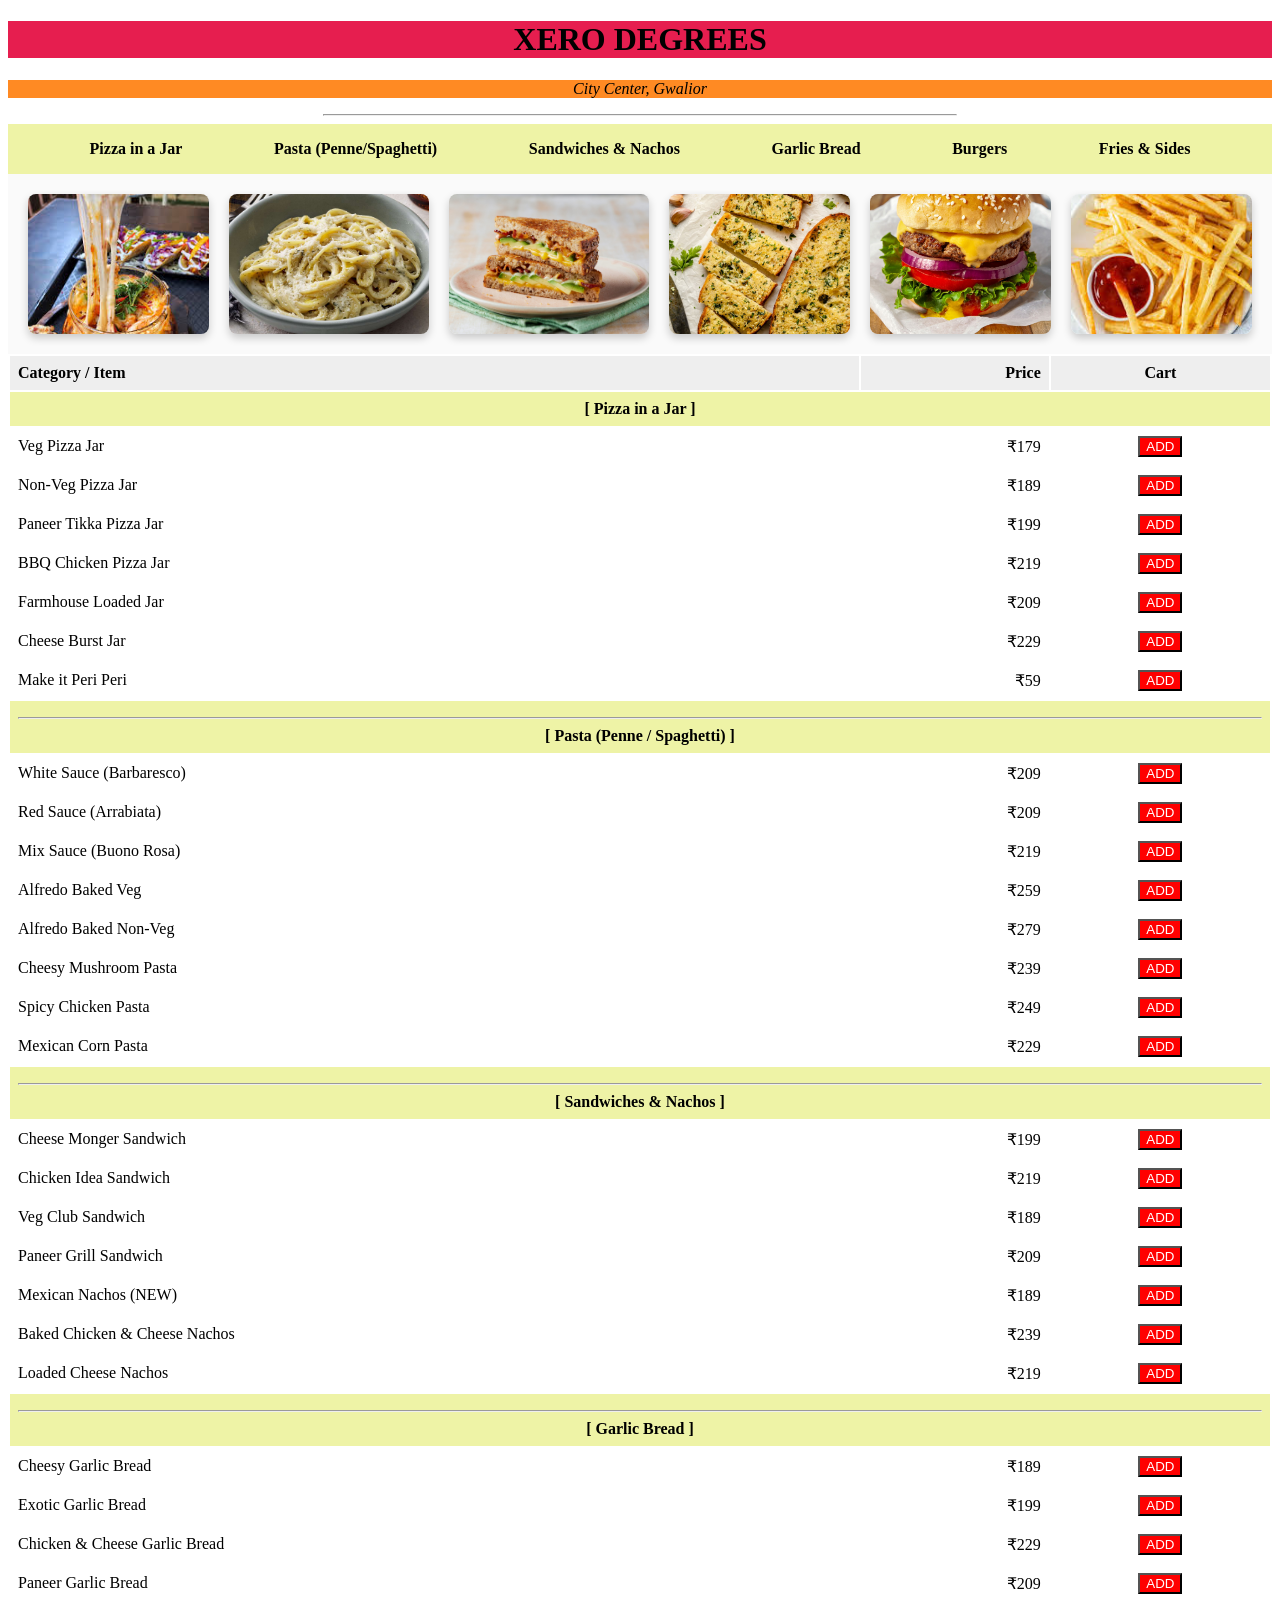
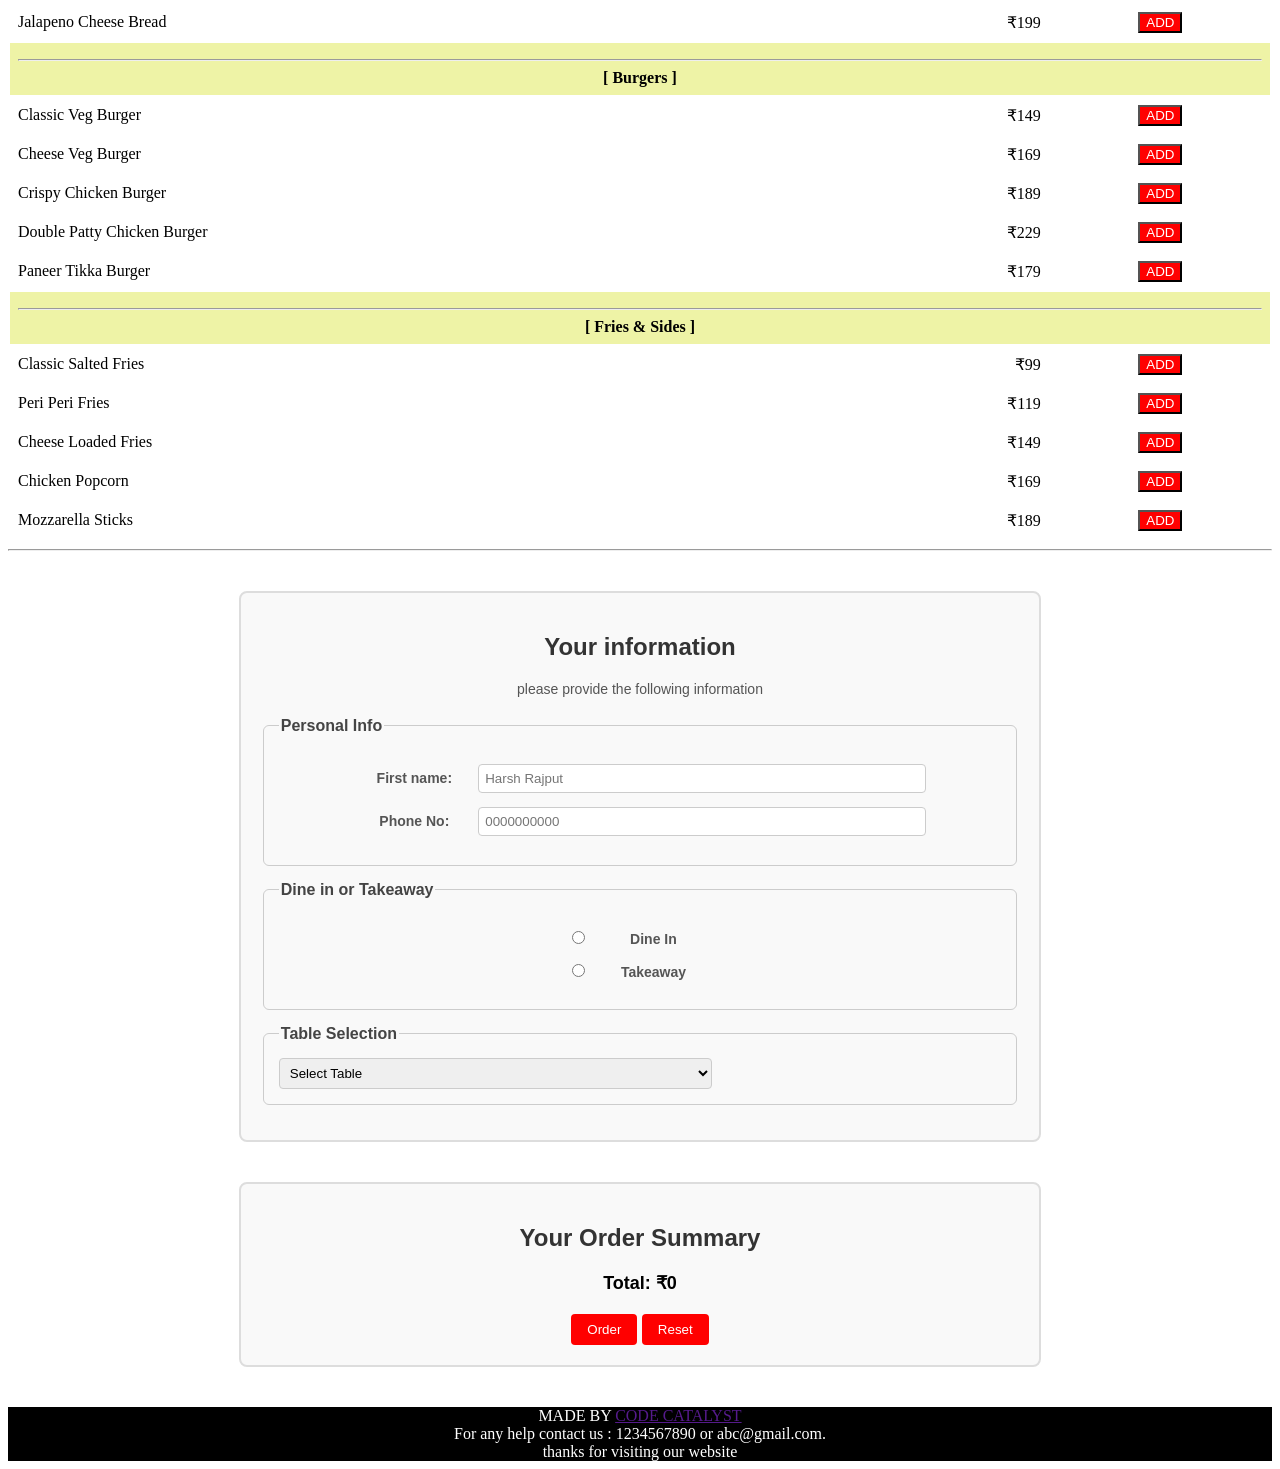
<file: index.html>
<!DOCTYPE html>
<html lang="en">
<head>
    <meta charset="UTF-8">
    <title>Xero Degrees Gwalior - Full Menu & Order</title>
    <link rel="stylesheet" href="1st.css">
</head>
<body>
    <center>
        <h1 id="cafename">XERO DEGREES</h1>
        <p id="cafeaddress"><i>City Center, Gwalior</i></p>
        <hr width="50%">
    </center>
    <header>
        <div id="navbar">
            <nav>
                <a class="navbar" href="#pizza-Jar">Pizza in a Jar</a>
                <a class="navbar" href="#pasta">Pasta (Penne/Spaghetti)</a>
                <a class="navbar" href="#sandwitches-Nachos">Sandwiches & Nachos</a>
                <a class="navbar" href="#GarlicBread">Garlic Bread</a>
                <a class="navbar" href="#Burgers">Burgers</a>
                <a class="navbar" href="#Fries-sides">Fries & Sides</a>
            </nav>
        </div>
    </header>
    <section id="food-gallery">
    <img src="pizza_in_a_jar.png" alt="pizza in a jar">
    <img src="pasta.png" alt="Pasta">
    <img src="sandwitch.png" alt="sandwitch">
    <img src="garlic_bread.png" alt="garlic bread">
    <img src="burger.png" alt="Burger">
    <img src="fries.png" alt="Fries">
</section>
    <table width="100%" cellpadding="8">
        <thead>
            <tr bgcolor="#eeeeee">
                <th align="left">Category / Item</th>
                <th align="right">Price</th>
                <th align="center">Cart</th>
            </tr>
        </thead>
        <tbody>

            <tr class="menusubheading" id="pizza-Jar"><td colspan="3"><b>[ Pizza in a Jar ]</b></td></tr>

            <tr>
                <td>Veg Pizza Jar</td>
                <td align="right">₹179</td>
                <td align="center">
                    <div class="cart-control">
                        <button class="add-btn" onclick="addItem(this,179,'Veg Pizza Jar')">ADD</button>
                        <div class="qty-control" style="display:none;">
                            <button onclick="decrease(this,179,'Veg Pizza Jar')">-</button>
                            <span class="qty">1</span>
                            <button onclick="increase(this,179,'Veg Pizza Jar')">+</button>
                        </div>
                    </div>
                </td>
            </tr>

            <tr>
                <td>Non-Veg Pizza Jar</td>
                <td align="right">₹189</td>
                <td align="center">
                    <div class="cart-control">
                        <button class="add-btn" onclick="addItem(this,189,'Non-Veg Pizza Jar')">ADD</button>
                        <div class="qty-control" style="display:none;">
                            <button onclick="decrease(this,189,'Non-Veg Pizza Jar')">-</button>
                            <span class="qty">1</span>
                            <button onclick="increase(this,189,'Non-Veg Pizza Jar')">+</button>
                        </div>
                    </div>
                </td>
            </tr>

            <tr>
                <td>Paneer Tikka Pizza Jar</td>
                <td align="right">₹199</td>
                <td align="center">
                    <div class="cart-control">
                        <button class="add-btn" onclick="addItem(this,199,'Paneer Tikka Pizza Jar')">ADD</button>
                        <div class="qty-control" style="display:none;">
                            <button onclick="decrease(this,199,'Paneer Tikka Pizza Jar')">-</button>
                            <span class="qty">1</span>
                            <button onclick="increase(this,199,'Paneer Tikka Pizza Jar')">+</button>
                        </div>
                    </div>
                </td>
            </tr>

            <tr>
                <td>BBQ Chicken Pizza Jar</td>
                <td align="right">₹219</td>
                <td align="center">
                    <div class="cart-control">
                        <button class="add-btn" onclick="addItem(this,219,'BBQ Chicken Pizza Jar')">ADD</button>
                        <div class="qty-control" style="display:none;">
                            <button onclick="decrease(this,219,'BBQ Chicken Pizza Jar')">-</button>
                            <span class="qty">1</span>
                            <button onclick="increase(this,219,'BBQ Chicken Pizza Jar')">+</button>
                        </div>
                    </div>
                </td>
            </tr>

            <tr>
                <td>Farmhouse Loaded Jar</td>
                <td align="right">₹209</td>
                <td align="center">
                    <div class="cart-control">
                        <button class="add-btn" onclick="addItem(this,209,'Farmhouse Loaded Jar')">ADD</button>
                        <div class="qty-control" style="display:none;">
                            <button onclick="decrease(this,209,'Farmhouse Loaded Jar')">-</button>
                            <span class="qty">1</span>
                            <button onclick="increase(this,209,'Farmhouse Loaded Jar')">+</button>
                        </div>
                    </div>
                </td>
            </tr>

            <tr>
                <td>Cheese Burst Jar</td>
                <td align="right">₹229</td>
                <td align="center">
                    <div class="cart-control">
                        <button class="add-btn" onclick="addItem(this,229,'Cheese Burst Jar')">ADD</button>
                        <div class="qty-control" style="display:none;">
                            <button onclick="decrease(this,229,'Cheese Burst Jar')">-</button>
                            <span class="qty">1</span>
                            <button onclick="increase(this,229,'Cheese Burst Jar')">+</button>
                        </div>
                    </div>
                </td>
            </tr>

            <tr>
                <td>Make it Peri Peri</td>
                <td align="right">₹59</td>
                <td align="center">
                    <div class="cart-control">
                        <button class="add-btn" onclick="addItem(this,59,'Peri Peri Addon')">ADD</button>
                        <div class="qty-control" style="display:none;">
                            <button onclick="decrease(this,59,'Peri Peri Addon')">-</button>
                            <span class="qty">1</span>
                            <button onclick="increase(this,59,'Peri Peri Addon')">+</button>
                        </div>
                    </div>
                </td>
            </tr>

           <tr class="menusubheading" id="pasta"><td colspan="3"><hr><b>[ Pasta (Penne / Spaghetti) ]</b></td></tr>

            <tr><td>White Sauce (Barbaresco)</td><td align="right">₹209</td><td align="center"><div class="cart-control"><button class="add-btn" onclick="addItem(this,209,'White Sauce Pasta')">ADD</button><div class="qty-control" style="display:none;"><button onclick="decrease(this,209,'White Sauce Pasta')">-</button><span class="qty">1</span><button onclick="increase(this,209,'White Sauce Pasta')">+</button></div></div></td></tr>
            <tr><td>Red Sauce (Arrabiata)</td><td align="right">₹209</td><td align="center"><div class="cart-control"><button class="add-btn" onclick="addItem(this,209,'Red Sauce Pasta')">ADD</button><div class="qty-control" style="display:none;"><button onclick="decrease(this,209,'Red Sauce Pasta')">-</button><span class="qty">1</span><button onclick="increase(this,209,'Red Sauce Pasta')">+</button></div></div></td></tr>
            <tr><td>Mix Sauce (Buono Rosa)</td><td align="right">₹219</td><td align="center"><div class="cart-control"><button class="add-btn" onclick="addItem(this,219,'Mix Sauce Pasta')">ADD</button><div class="qty-control" style="display:none;"><button onclick="decrease(this,219,'Mix Sauce Pasta')">-</button><span class="qty">1</span><button onclick="increase(this,219,'Mix Sauce Pasta')">+</button></div></div></td></tr>
            <tr><td>Alfredo Baked Veg</td><td align="right">₹259</td><td align="center"><div class="cart-control"><button class="add-btn" onclick="addItem(this,259,'Alfredo Veg')">ADD</button><div class="qty-control" style="display:none;"><button onclick="decrease(this,259,'Alfredo Veg')">-</button><span class="qty">1</span><button onclick="increase(this,259,'Alfredo Veg')">+</button></div></div></td></tr>
            <tr><td>Alfredo Baked Non-Veg</td><td align="right">₹279</td><td align="center"><div class="cart-control"><button class="add-btn" onclick="addItem(this,279,'Alfredo NonVeg')">ADD</button><div class="qty-control" style="display:none;"><button onclick="decrease(this,279,'Alfredo NonVeg')">-</button><span class="qty">1</span><button onclick="increase(this,279,'Alfredo NonVeg')">+</button></div></div></td></tr>
            <tr><td>Cheesy Mushroom Pasta</td><td align="right">₹239</td><td align="center"><div class="cart-control"><button class="add-btn" onclick="addItem(this,239,'Mushroom Pasta')">ADD</button><div class="qty-control" style="display:none;"><button onclick="decrease(this,239,'Mushroom Pasta')">-</button><span class="qty">1</span><button onclick="increase(this,239,'Mushroom Pasta')">+</button></div></div></td></tr>
            <tr><td>Spicy Chicken Pasta</td><td align="right">₹249</td><td align="center"><div class="cart-control"><button class="add-btn" onclick="addItem(this,249,'Chicken Pasta')">ADD</button><div class="qty-control" style="display:none;"><button onclick="decrease(this,249,'Chicken Pasta')">-</button><span class="qty">1</span><button onclick="increase(this,249,'Chicken Pasta')">+</button></div></div></td></tr>
            <tr><td>Mexican Corn Pasta</td><td align="right">₹229</td><td align="center"><div class="cart-control"><button class="add-btn" onclick="addItem(this,229,'Corn Pasta')">ADD</button><div class="qty-control" style="display:none;"><button onclick="decrease(this,229,'Corn Pasta')">-</button><span class="qty">1</span><button onclick="increase(this,229,'Corn Pasta')">+</button></div></div></td></tr>

            <tr class="menusubheading" id="sandwitches-Nachos"><td colspan="3"><hr><b>[ Sandwiches & Nachos ]</b></td></tr>

            <tr><td>Cheese Monger Sandwich</td><td align="right">₹199</td><td align="center"><div class="cart-control"><button class="add-btn" onclick="addItem(this,199,'Cheese Monger Sandwich')">ADD</button><div class="qty-control" style="display:none;"><button onclick="decrease(this,199,'Cheese Monger Sandwich')">-</button><span class="qty">1</span><button onclick="increase(this,199,'Cheese Monger Sandwich')">+</button></div></div></td></tr>
            <tr><td>Chicken Idea Sandwich</td><td align="right">₹219</td><td align="center"><div class="cart-control"><button class="add-btn" onclick="addItem(this,219,'Chicken Idea Sandwich')">ADD</button><div class="qty-control" style="display:none;"><button onclick="decrease(this,219,'Chicken Idea Sandwich')">-</button><span class="qty">1</span><button onclick="increase(this,219,'Chicken Idea Sandwich')">+</button></div></div></td></tr>
            <tr><td>Veg Club Sandwich</td><td align="right">₹189</td><td align="center"><div class="cart-control"><button class="add-btn" onclick="addItem(this,189,'Veg Club Sandwich')">ADD</button><div class="qty-control" style="display:none;"><button onclick="decrease(this,189,'Veg Club Sandwich')">-</button><span class="qty">1</span><button onclick="increase(this,189,'Veg Club Sandwich')">+</button></div></div></td></tr>
            <tr><td>Paneer Grill Sandwich</td><td align="right">₹209</td><td align="center"><div class="cart-control"><button class="add-btn" onclick="addItem(this,209,'Paneer Grill Sandwich')">ADD</button><div class="qty-control" style="display:none;"><button onclick="decrease(this,209,'Paneer Grill Sandwich')">-</button><span class="qty">1</span><button onclick="increase(this,209,'Paneer Grill Sandwich')">+</button></div></div></td></tr>
            <tr><td>Mexican Nachos (NEW)</td><td align="right">₹189</td><td align="center"><div class="cart-control"><button class="add-btn" onclick="addItem(this,189,'Mexican Nachos')">ADD</button><div class="qty-control" style="display:none;"><button onclick="decrease(this,189,'Mexican Nachos')">-</button><span class="qty">1</span><button onclick="increase(this,189,'Mexican Nachos')">+</button></div></div></td></tr>
            <tr><td>Baked Chicken & Cheese Nachos</td><td align="right">₹239</td><td align="center"><div class="cart-control"><button class="add-btn" onclick="addItem(this,239,'Chicken Nachos')">ADD</button><div class="qty-control" style="display:none;"><button onclick="decrease(this,239,'Chicken Nachos')">-</button><span class="qty">1</span><button onclick="increase(this,239,'Chicken Nachos')">+</button></div></div></td></tr>
            <tr><td>Loaded Cheese Nachos</td><td align="right">₹219</td><td align="center"><div class="cart-control"><button class="add-btn" onclick="addItem(this,219,'Cheese Nachos')">ADD</button><div class="qty-control" style="display:none;"><button onclick="decrease(this,219,'Cheese Nachos')">-</button><span class="qty">1</span><button onclick="increase(this,219,'Cheese Nachos')">+</button></div></div></td></tr>

            <tr class="menusubheading" id="GarlicBread"><td colspan="3"><hr><b>[ Garlic Bread ]</b></td></tr>

            <tr><td>Cheesy Garlic Bread</td><td align="right">₹189</td><td align="center"><div class="cart-control"><button class="add-btn" onclick="addItem(this,189,'Cheesy Garlic Bread')">ADD</button><div class="qty-control" style="display:none;"><button onclick="decrease(this,189,'Cheesy Garlic Bread')">-</button><span class="qty">1</span><button onclick="increase(this,189,'Cheesy Garlic Bread')">+</button></div></div></td></tr>
            <tr><td>Exotic Garlic Bread</td><td align="right">₹199</td><td align="center"><div class="cart-control"><button class="add-btn" onclick="addItem(this,199,'Exotic Garlic Bread')">ADD</button><div class="qty-control" style="display:none;"><button onclick="decrease(this,199,'Exotic Garlic Bread')">-</button><span class="qty">1</span><button onclick="increase(this,199,'Exotic Garlic Bread')">+</button></div></div></td></tr>
            <tr><td>Chicken & Cheese Garlic Bread</td><td align="right">₹229</td><td align="center"><div class="cart-control"><button class="add-btn" onclick="addItem(this,229,'Chicken Garlic Bread')">ADD</button><div class="qty-control" style="display:none;"><button onclick="decrease(this,229,'Chicken Garlic Bread')">-</button><span class="qty">1</span><button onclick="increase(this,229,'Chicken Garlic Bread')">+</button></div></div></td></tr>
            <tr><td>Paneer Garlic Bread</td><td align="right">₹209</td><td align="center"><div class="cart-control"><button class="add-btn" onclick="addItem(this,209,'Paneer Garlic Bread')">ADD</button><div class="qty-control" style="display:none;"><button onclick="decrease(this,209,'Paneer Garlic Bread')">-</button><span class="qty">1</span><button onclick="increase(this,209,'Paneer Garlic Bread')">+</button></div></div></td></tr>
            <tr><td>Jalapeno Cheese Bread</td><td align="right">₹199</td><td align="center"><div class="cart-control"><button class="add-btn" onclick="addItem(this,199,'Jalapeno Bread')">ADD</button><div class="qty-control" style="display:none;"><button onclick="decrease(this,199,'Jalapeno Bread')">-</button><span class="qty">1</span><button onclick="increase(this,199,'Jalapeno Bread')">+</button></div></div></td></tr>

            <tr class="menusubheading" id="Burgers"><td colspan="3"><hr><b>[ Burgers ]</b></td></tr>

            <tr><td>Classic Veg Burger</td><td align="right">₹149</td><td align="center"><div class="cart-control"><button class="add-btn" onclick="addItem(this,149,'Veg Burger')">ADD</button><div class="qty-control" style="display:none;"><button onclick="decrease(this,149,'Veg Burger')">-</button><span class="qty">1</span><button onclick="increase(this,149,'Veg Burger')">+</button></div></div></td></tr>
            <tr><td>Cheese Veg Burger</td><td align="right">₹169</td><td align="center"><div class="cart-control"><button class="add-btn" onclick="addItem(this,169,'Cheese Veg Burger')">ADD</button><div class="qty-control" style="display:none;"><button onclick="decrease(this,169,'Cheese Veg Burger')">-</button><span class="qty">1</span><button onclick="increase(this,169,'Cheese Veg Burger')">+</button></div></div></td></tr>
            <tr><td>Crispy Chicken Burger</td><td align="right">₹189</td><td align="center"><div class="cart-control"><button class="add-btn" onclick="addItem(this,189,'Crispy Chicken Burger')">ADD</button><div class="qty-control" style="display:none;"><button onclick="decrease(this,189,'Crispy Chicken Burger')">-</button><span class="qty">1</span><button onclick="increase(this,189,'Crispy Chicken Burger')">+</button></div></div></td></tr>
            <tr><td>Double Patty Chicken Burger</td><td align="right">₹229</td><td align="center"><div class="cart-control"><button class="add-btn" onclick="addItem(this,229,'Double Patty Burger')">ADD</button><div class="qty-control" style="display:none;"><button onclick="decrease(this,229,'Double Patty Burger')">-</button><span class="qty">1</span><button onclick="increase(this,229,'Double Patty Burger')">+</button></div></div></td></tr>
            <tr><td>Paneer Tikka Burger</td><td align="right">₹179</td><td align="center"><div class="cart-control"><button class="add-btn" onclick="addItem(this,179,'Paneer Burger')">ADD</button><div class="qty-control" style="display:none;"><button onclick="decrease(this,179,'Paneer Burger')">-</button><span class="qty">1</span><button onclick="increase(this,179,'Paneer Burger')">+</button></div></div></td></tr>

           <tr class="menusubheading" id="Fries-sides"><td colspan="3"><hr><b>[ Fries & Sides ]</b></td></tr>

            <tr><td>Classic Salted Fries</td><td align="right">₹99</td><td align="center"><div class="cart-control"><button class="add-btn" onclick="addItem(this,99,'Salted Fries')">ADD</button><div class="qty-control" style="display:none;"><button onclick="decrease(this,99,'Salted Fries')">-</button><span class="qty">1</span><button onclick="increase(this,99,'Salted Fries')">+</button></div></div></td></tr>
            <tr><td>Peri Peri Fries</td><td align="right">₹119</td><td align="center"><div class="cart-control"><button class="add-btn" onclick="addItem(this,119,'Peri Peri Fries')">ADD</button><div class="qty-control" style="display:none;"><button onclick="decrease(this,119,'Peri Peri Fries')">-</button><span class="qty">1</span><button onclick="increase(this,119,'Peri Peri Fries')">+</button></div></div></td></tr>
            <tr><td>Cheese Loaded Fries</td><td align="right">₹149</td><td align="center"><div class="cart-control"><button class="add-btn" onclick="addItem(this,149,'Cheese Fries')">ADD</button><div class="qty-control" style="display:none;"><button onclick="decrease(this,149,'Cheese Fries')">-</button><span class="qty">1</span><button onclick="increase(this,149,'Cheese Fries')">+</button></div></div></td></tr>
            <tr><td>Chicken Popcorn</td><td align="right">₹169</td><td align="center"><div class="cart-control"><button class="add-btn" onclick="addItem(this,169,'Chicken Popcorn')">ADD</button><div class="qty-control" style="display:none;"><button onclick="decrease(this,169,'Chicken Popcorn')">-</button><span class="qty">1</span><button onclick="increase(this,169,'Chicken Popcorn')">+</button></div></div></td></tr>
            <tr><td>Mozzarella Sticks</td><td align="right">₹189</td><td align="center"><div class="cart-control"><button class="add-btn" onclick="addItem(this,189,'Mozzarella Sticks')">ADD</button><div class="qty-control" style="display:none;"><button onclick="decrease(this,189,'Mozzarella Sticks')">-</button><span class="qty">1</span><button onclick="increase(this,189,'Mozzarella Sticks')">+</button></div></div></td></tr>

        </tbody>
    </table>

    <hr>
    <article id="customer_info">
    <h2>Your information</h2>
    <p>please provide the following information</p>
    <form id="customerForm">

    <fieldset>
        <legend>Personal Info</legend>

        <p>
            <label for="firstName">First name:</label>
            <input type="text" name="firstName" id="firstName" placeholder="Harsh Rajput" required>
        </p>

        <p>
            <label for="phone">Phone No:</label>
            <input type="tel" name="phone" id="phone" placeholder="0000000000" pattern="[0-9]{10}" required>
        </p>

    </fieldset>

    <fieldset>

        <legend>Dine in or Takeaway</legend>

        <p>
            <input type="radio" name="wheretoeat" id="dinein" value="Dine In" required>
            <label for="dinein">Dine In</label>
        </p>

        <p>
            <input type="radio" name="wheretoeat" id="takeaway" value="Takeaway">
            <label for="takeaway">Takeaway</label>
        </p>

    </fieldset>

    <fieldset>

        <legend>Table Selection</legend>

        <select id="tableNo" required>
            <option value="">Select Table</option>
            <option value="1">Table 1</option>
            <option value="2">Table 2</option>
            <option value="3">Table 3</option>
            <option value="4">Table 4</option>
            <option value="5">Table 5</option>
            <option value="6">Table 6</option>
            <option value="7">Table 7</option>
            <option value="8">Table 8</option>
            <option value="9">Table 9</option>
            <option value="10">Table 10</option>
        </select>

    </fieldset>

</form>
</article>
<section id="cart-section">
        <h2>Your Order Summary</h2>
        <ul id="cart-items"></ul>
        <p><strong>Total: ₹<span id="total-price">0</span></strong></p>
        <button onclick="placeOrder()">Order</button>
        <button onclick="resetCart()">Reset</button>
    </section>

    <script src="1st.js"></script>

</body>
<footer>
    MADE BY <a href="">CODE CATALYST</a>
    
    <br>
    For any help contact us : <a class="contactus">1234567890</a> or <a id="contactus">abc@gmail.com.</a>
    <br>
    thanks for visiting our website
</footer>
</html>
</file>
<file: 1st.css>
#cafename{
    background-color:#e61e4f;
}

#cafeaddress{
    background-color:#ff8a23;
}

nav{
    display:flex;
    justify-content:space-evenly;
    align-items:center;
    width:100%;
    background-color:rgb(238,243,166);
    padding:10px 0;
}

.navbar{
    text-decoration:none;
    color:black;
    font-weight:bold;
    padding:6px 10px;
}

.menusubheading{
    text-align:center;
    background-color:rgb(238,243,166);
}

button{
    background-color:red;
    color:white;
}

footer{
    background-color:black;
    color:white;
    text-align:center;
}

/* Shared section styling */

#customer_info,
#cart-section{
    width:60%;
    margin:40px auto;
    padding:20px;
    background-color:#f9f9f9;
    border:2px solid #ddd;
    border-radius:8px;
    font-family:Arial,sans-serif;
}

#cart-section{
    text-align:center;
}

#cart-section h2,
#customer_info h2{
    text-align:center;
    color:#333;
}

#customer_info p{
    text-align:center;
    color:#555;
    font-size:14px;
}

#customer_info form{
    margin-top:20px;
}

#customer_info fieldset{
    border:1px solid #ccc;
    border-radius:6px;
    padding:15px;
    margin-bottom:15px;
}

#customer_info legend{
    font-weight:bold;
    color:#444;
}

#customer_info label{
    display:inline-block;
    width:120px;
    font-weight:bold;
}

#customer_info input[type="text"],
#customer_info input[type="tel"],
#customer_info select{
    width:60%;
    padding:6px;
    border:1px solid #ccc;
    border-radius:4px;
}

#customer_info input[type="radio"]{
    margin-right:5px;
}

#customer_info button,
#cart-section button{
    margin-top:10px;
    padding:8px 16px;
    border:none;
    border-radius:4px;
    background-color:red;
    color:white;
    cursor:pointer;
}

#customer_info button:hover,
#cart-section button:hover{
    background-color:darkred;
}

#cart-items{
    list-style:none;
    padding:0;
    margin-bottom:15px;
}

#cart-items li{
    padding:6px 0;
    border-bottom:1px solid #ddd;
}

#cart-section p{
    font-size:18px;
    margin:10px 0;
}

/* Food gallery */

#food-gallery{
    display:flex;
    justify-content:center;
    gap:20px;
    padding:20px;
    background:#fafafa;
}

#food-gallery img{
    width:200px;
    height:140px;
    object-fit:cover;
    border-radius:8px;
    box-shadow:0 4px 8px rgba(0,0,0,0.2);
    transition:0.3s;
}

#food-gallery img:hover{
    transform:scale(1.05);
}
</file>
